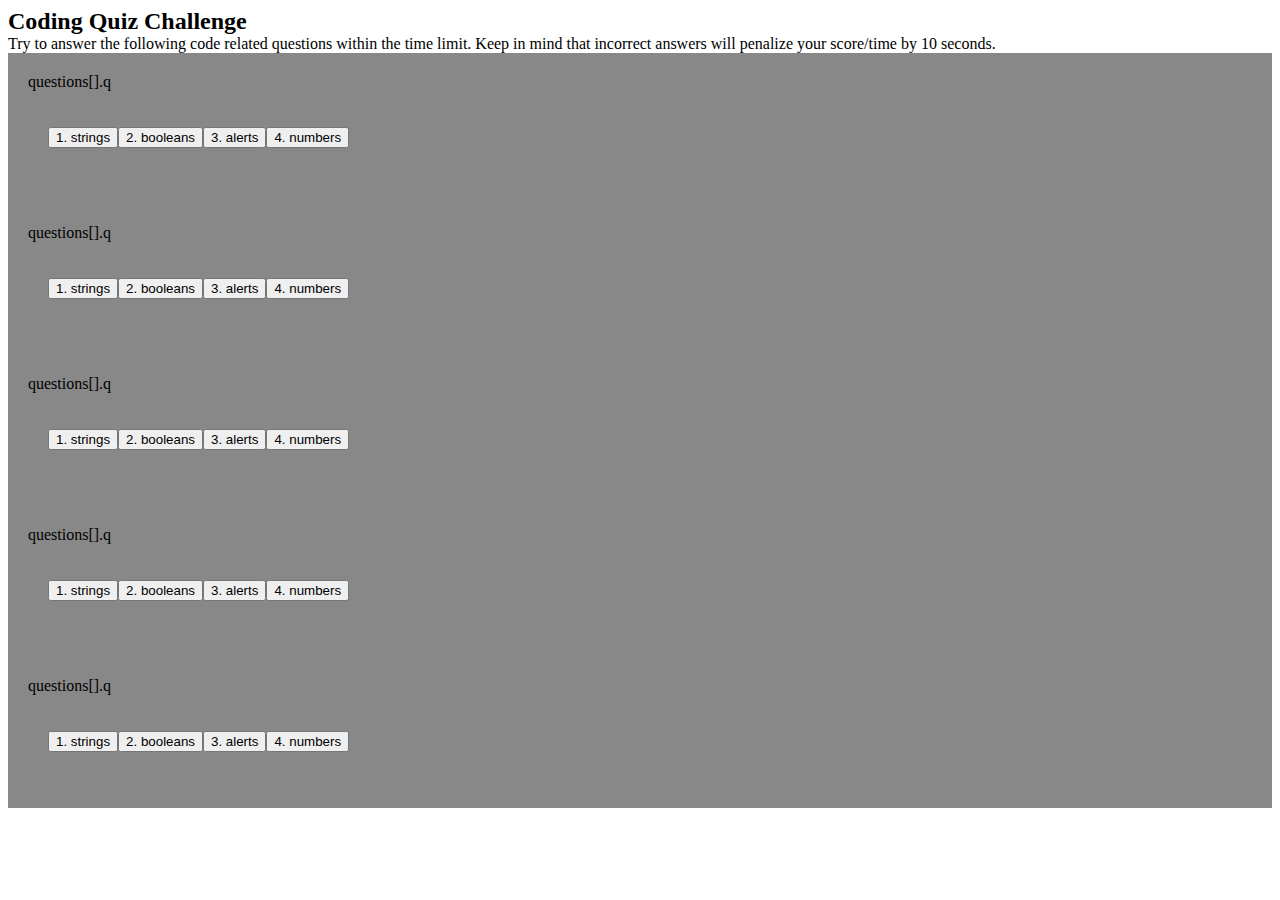
<file: NEW/index.html>
<!DOCTYPE html>
<html lang="en">
  <head>
    <meta charset="UTF-8" />
    <meta name="viewport" content="width=device-width, initial-scale=1.0" />
    <meta http-equiv="X-UA-Compatible" content="ie=edge" />
    <title>Look Ma No HTML</title>
  </head>
  <body>
    <script src="./assets/js/script.js"></script>
  </body>
</html>
</file>
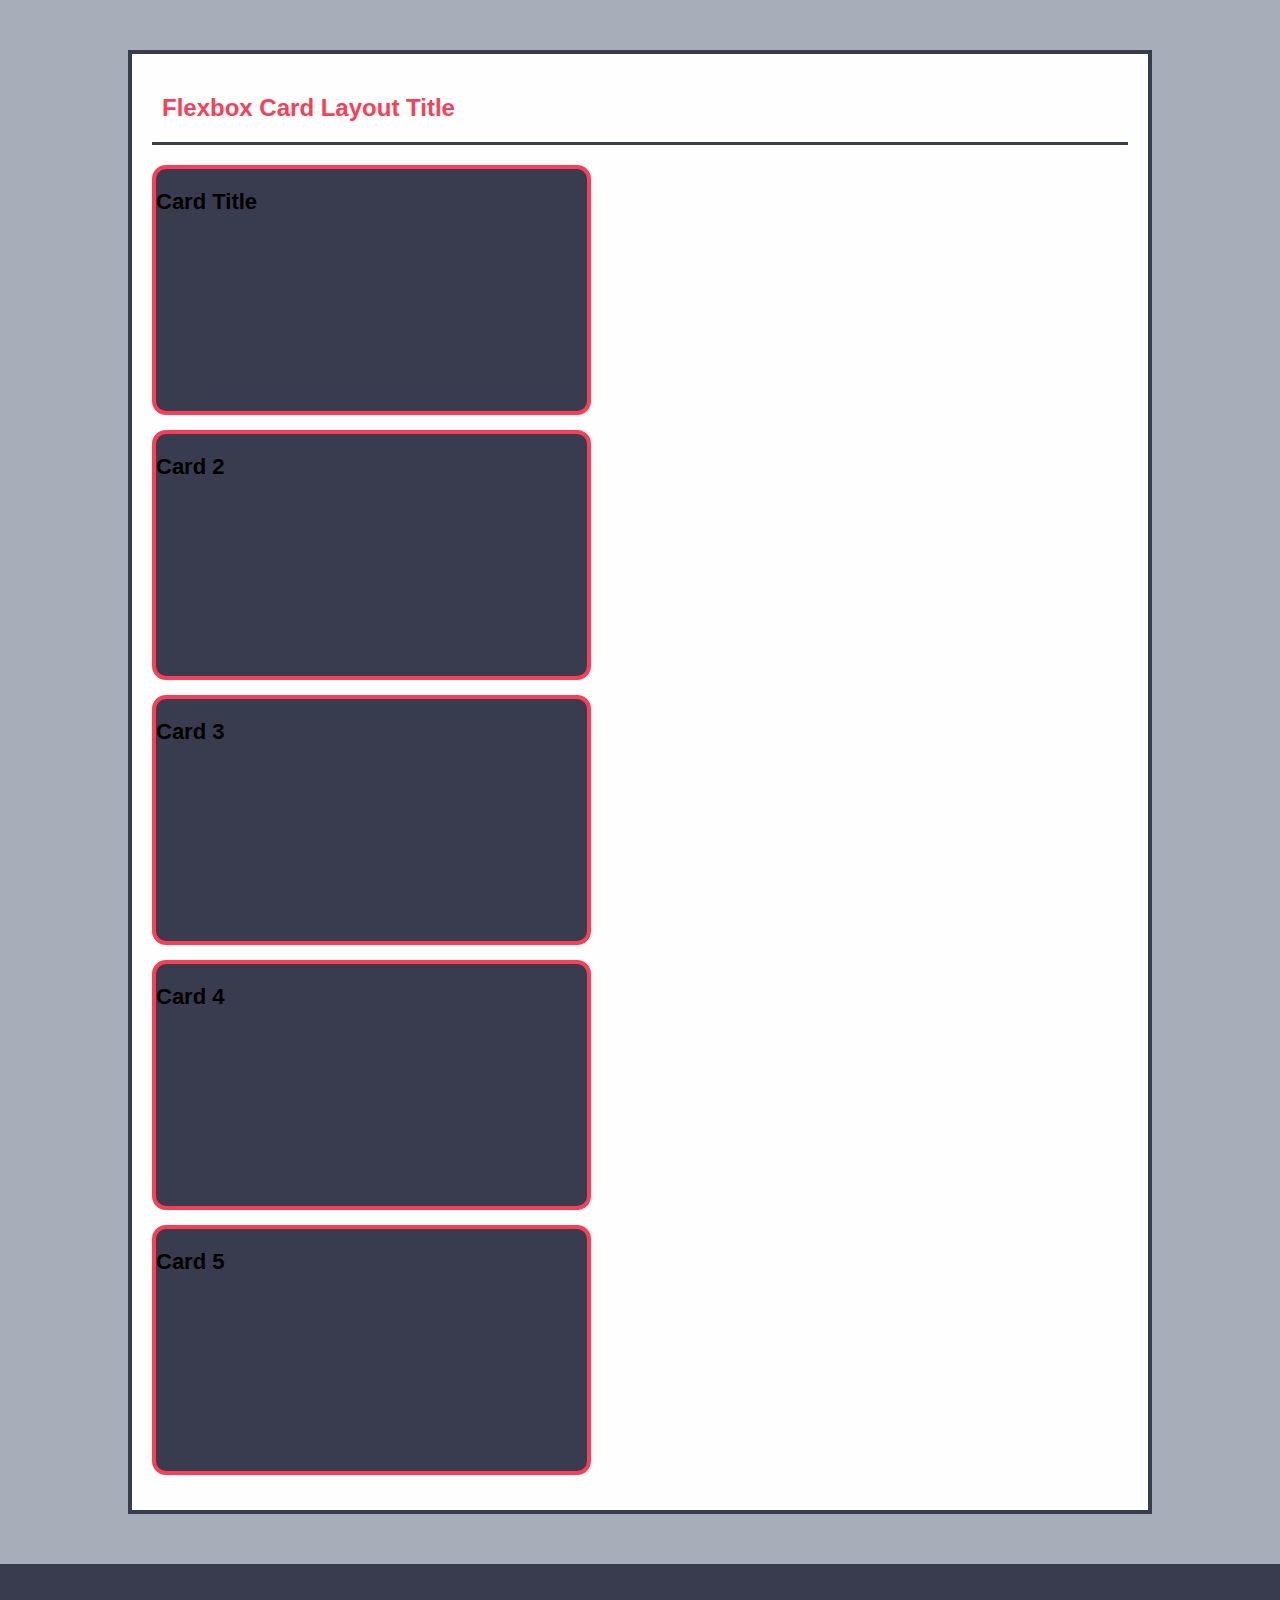
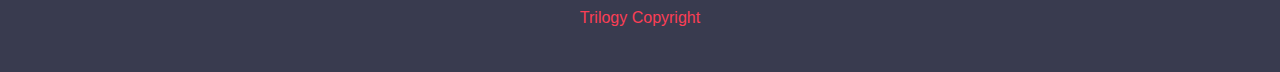
<file: CLASS/02-Advanced-CSS/01-Activities/01-Flexbox-Cards/Unsolved/index.html>
<!DOCTYPE html>
<html lang="en">
  <head>
    <meta charset="UTF-8" />
    <meta name="viewport" content="width=device-width, initial-scale=1.0" />
    <meta http-equiv="X-UA-Compatible" content="ie=edge" />
    <title>Flexbox Cards</title>
    <link rel="stylesheet" href="./assets/css/style.css" />
  </head>

  <body>
    <main>
      <h2>Flexbox Card Layout Title</h2>
      <div class="flex-container">
        <div class="flex-item">
          <span>Card Title</span>
        </div>
        <div class="flex-item">
          <span>Card 2</span>
        </div>
        <div class="flex-item">
          <span>Card 3</span>
        </div>
        <div class="flex-item">
          <span>Card 4</span>
        </div>
        <div class="flex-item">
          <span>Card 5</span>
        </div>
      </div>
    </main>

    <footer>
      Trilogy Copyright
    </footer>
  </body>
</html>
</file>
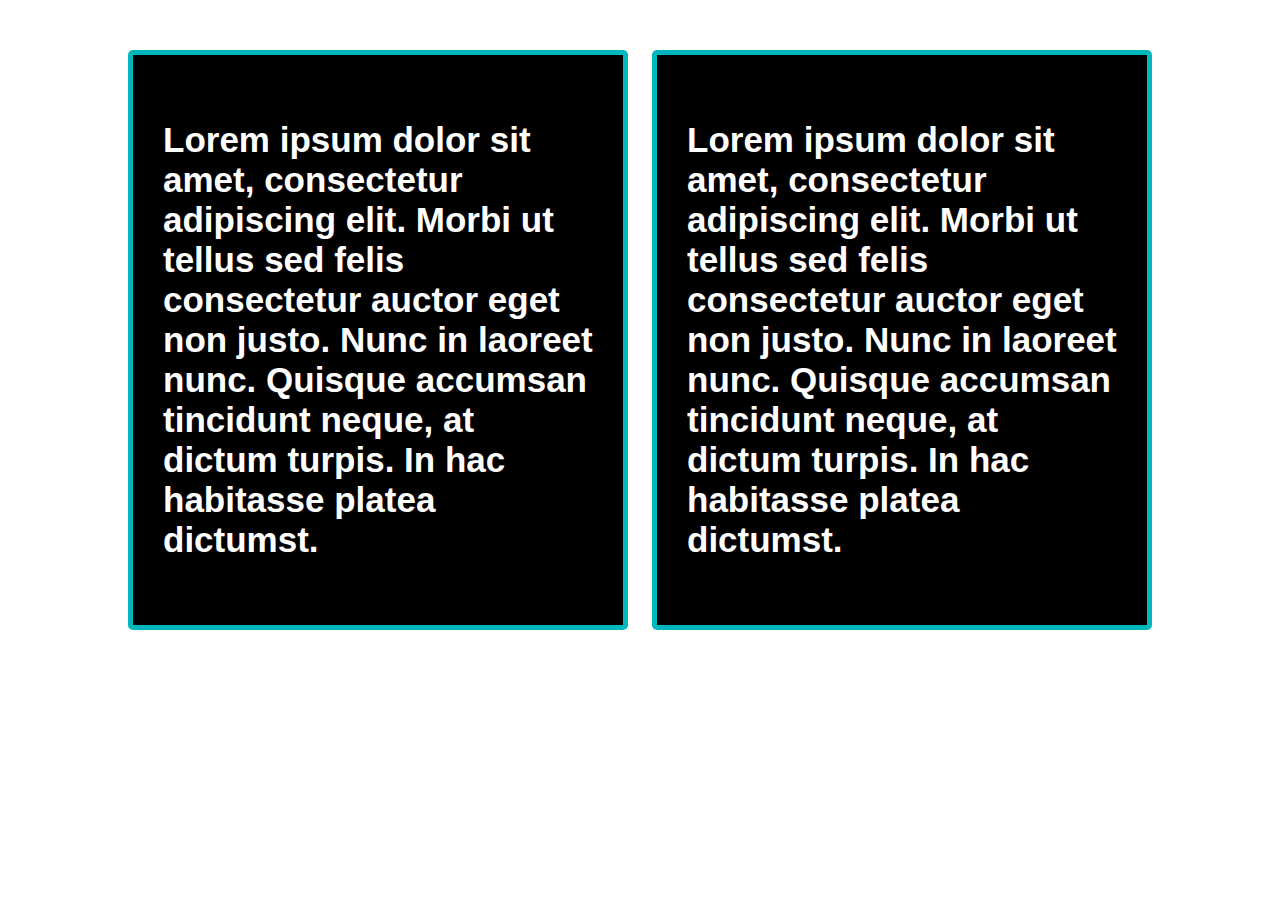
<file: CLASS/02-Advanced-CSS/01-Activities/02-Media-Queries/Unsolved/index.html>
<!DOCTYPE html>
<html lang="en-us">
  <head>
    <meta charset="UTF-8" />
    <title>HTML</title>
    <link rel="stylesheet" type="text/css" href="assets/css/style.css" />
  </head>

  <body>
    <div class="wrapper">
      <section id="main-content">
        <p>
          Lorem ipsum dolor sit amet, consectetur adipiscing elit. Morbi ut
          tellus sed felis consectetur auctor eget non justo. Nunc in laoreet
          nunc. Quisque accumsan tincidunt neque, at dictum turpis. In hac
          habitasse platea dictumst.
        </p>
      </section>

      <section id="sidebar">
        <p>
          Lorem ipsum dolor sit amet, consectetur adipiscing elit. Morbi ut
          tellus sed felis consectetur auctor eget non justo. Nunc in laoreet
          nunc. Quisque accumsan tincidunt neque, at dictum turpis. In hac
          habitasse platea dictumst.
        </p>
      </section>
    </div>
  </body>
</html>
</file>
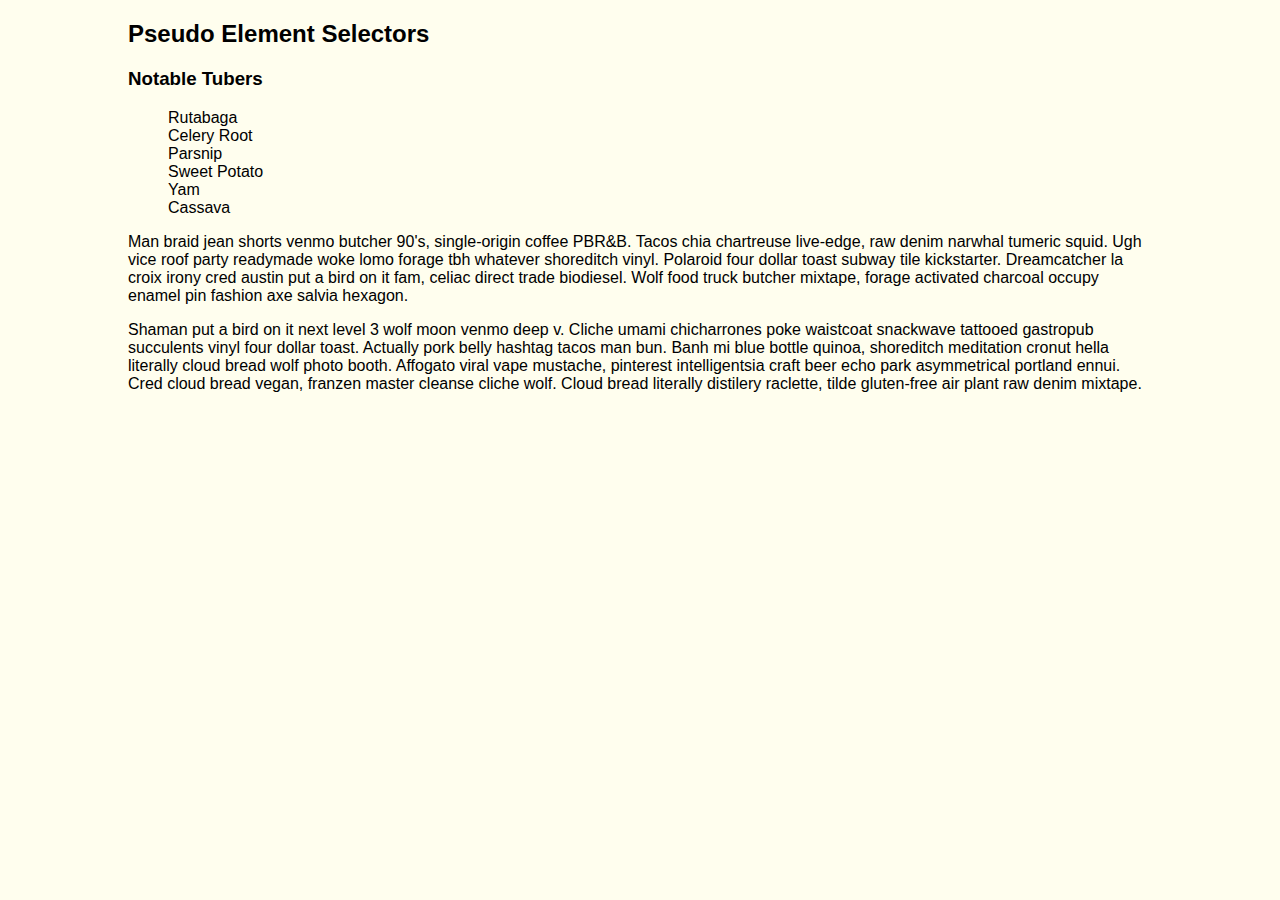
<file: CLASS/02-Advanced-CSS/01-Activities/04-Pseudo-Classes/Unsolved/index.html>
<!DOCTYPE html>
<html lang="en">
  <head>
    <meta charset="UTF-8" />
    <meta name="viewport" content="width=device-width, initial-scale=1.0" />
    <meta http-equiv="X-UA-Compatible" content="ie=edge" />
    <title>Pseudo Elements & Classes</title>
    <link rel="stylesheet" href="./assets/css/style.css" />
  </head>
  <body>
    <header>
      <nav></nav>
    </header>
    <main>
      <section>
        <h2>Pseudo Element Selectors</h2>
        <h3>Notable Tubers</h3>
        <ul class="tubers">
          <li>
            <a href="https://en.wikipedia.org/wiki/Rutabaga" target="_blank"
              >Rutabaga</a
            >
          </li>
          <li>
            <a href="https://en.wikipedia.org/wiki/Celery_root" target="_blank"
              >Celery Root</a
            >
          </li>
          <li>
            <a href="https://en.wikipedia.org/wiki/Parsnip" target="_blank"
              >Parsnip</a
            >
          </li>
          <li>
            <a href="https://en.wikipedia.org/wiki/Sweet_potato" target="_blank"
              >Sweet Potato</a
            >
          </li>
          <li>
            <a href="https://en.wikipedia.org/wiki/Yam" target="_blank">Yam</a>
          </li>
          <li>
            <a href="https://en.wikipedia.org/wiki/Cassava" target="_blank"
              >Cassava</a
            >
          </li>
        </ul>
        <p class="intro">
          Man braid jean shorts venmo butcher 90's, single-origin coffee PBR&B.
          Tacos chia chartreuse live-edge, raw denim narwhal tumeric squid. Ugh
          vice roof party readymade woke lomo forage tbh whatever shoreditch
          vinyl. Polaroid four dollar toast subway tile kickstarter.
          Dreamcatcher la croix irony cred austin put a bird on it fam, celiac
          direct trade biodiesel. Wolf food truck butcher mixtape, forage
          activated charcoal occupy enamel pin fashion axe salvia hexagon.
        </p>
      </section>

      <section>
        <p class="conclusion">
          Shaman put a bird on it next level 3 wolf moon venmo deep v. Cliche
          umami chicharrones poke waistcoat snackwave tattooed gastropub
          succulents vinyl four dollar toast. Actually pork belly hashtag tacos
          man bun. Banh mi blue bottle quinoa, shoreditch meditation cronut
          hella literally cloud bread wolf photo booth. Affogato viral vape
          mustache, pinterest intelligentsia craft beer echo park asymmetrical
          portland ennui. Cred cloud bread vegan, franzen master cleanse cliche
          wolf. Cloud bread literally distilery raclette, tilde gluten-free air
          plant raw denim mixtape.
        </p>
      </section>
    </main>
  </body>
</html>
</file>
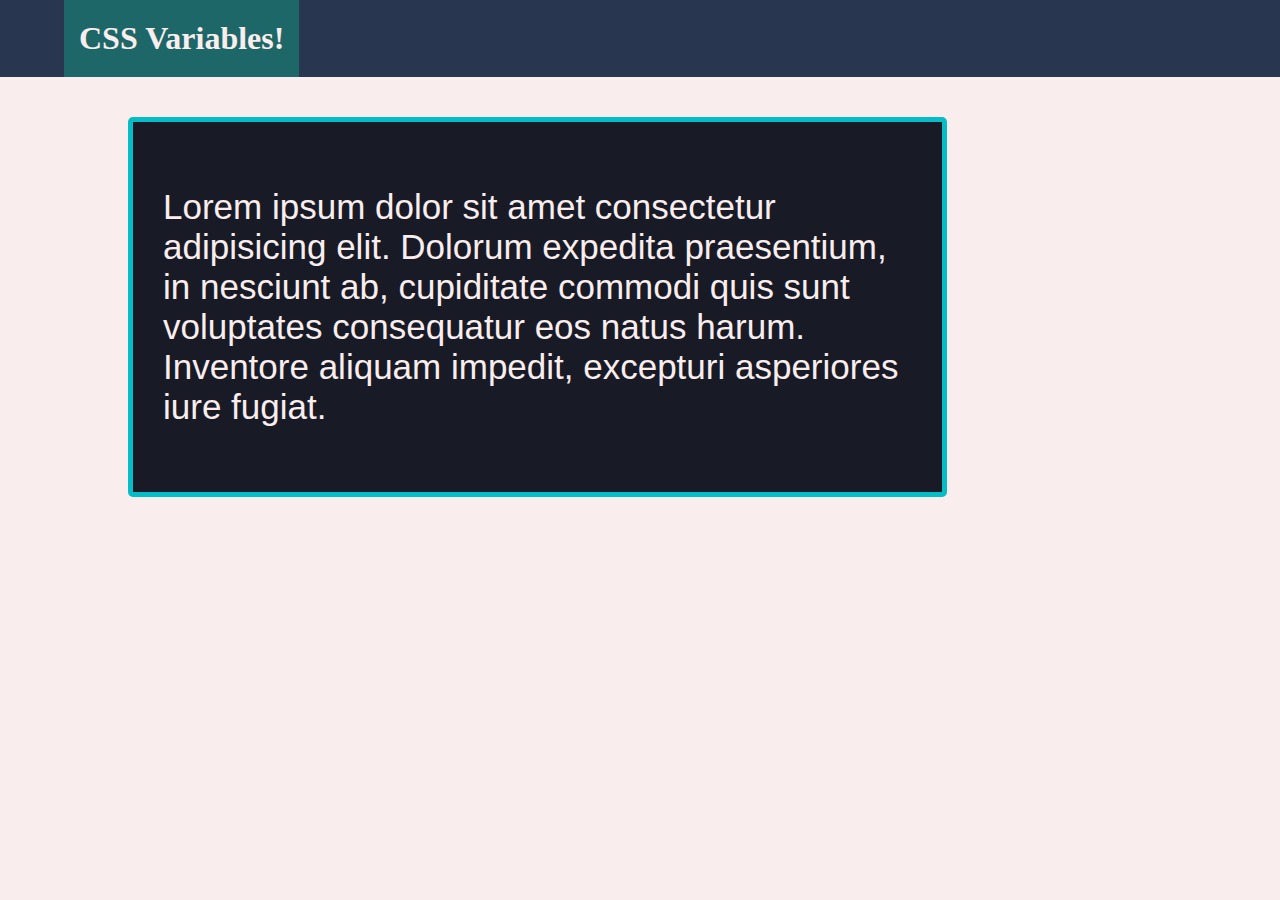
<file: CLASS/02-Advanced-CSS/01-Activities/05-CSS-Variables/Unsolved/index.html>
<!-- Media Query Demo (check the CSS page) -->
<!doctype html>
<html lang="en-us">
<head>
  <meta charset="UTF-8">
  <title>CSS Variables</title>
  <link rel="stylesheet" type="text/css" href="assets/css/style.css">
</head>

<body>
  <header>
    <div class="header-wrapper">
      <h1>
        <a href="#">CSS Variables!</a>
      </h1>
    </div>
  </header>
  <div class="wrapper">
    <section id="main-content">
      <p>Lorem ipsum dolor sit amet consectetur adipisicing elit. Dolorum expedita praesentium, in nesciunt ab, cupiditate commodi quis sunt voluptates consequatur eos natus harum. Inventore aliquam impedit, excepturi asperiores iure fugiat.</p>
    </section>
  </div>
</body>

</html>
</file>
<file: CLASS/02-Advanced-CSS/01-Activities/01-Flexbox-Cards/Unsolved/assets/css/style.css>
/* tells browser to fix box model calculations */
* {
  box-sizing: border-box;
}

/* gets rid of browser's margins and sets background color */
body {
  margin: 0;
  padding: 0;
  background-color: #a8adba;
  font-family: Arial, Helvetica, sans-serif;
  display: flex;
  flex-direction: column;
  min-height: 100vh;
}

/* <main> */
main {
  width: 80%;
  /* centers on page using auto for left/right */
  margin: 50px auto;
  /* adds padding so html inside has space */
  padding: 20px;
  background-color: #fefeff;
  border: 4px solid #393b4f;
}

/* targets <h2> element inside of <main> */
main h2 {
  color: #fb3e55;
  /* sets padding to 0 top, 10 right and left, and 20 bottom */
  padding: 0 10px 20px;
  border-bottom: 3px solid #393b4f;
}

.flex-container {
  /* TODO: Enter your CSS here */
}

/* flex child */
.flex-item {
  /* makes each one 45%, putting 10% between each element on the page */
  width: 45%;
  /* rounded corners */
  border-radius: 14px;
  border: 4px solid #fb3e55;
  background-color: #393b4f;
  font-size: 22px;
  font-weight: bold;
  /* puts space between each one vertically */
  margin-bottom: 15px;
  /* for files in local images folder, use url('../images/file-name.jpg') */
  background-image: url('https://via.placeholder.com/1000/393b4f/fb3e55?text=Placeholder');
  /* tells background to fit box no matter what */
  background-size: cover;
  /* crops it at the center */
  background-position: center;
  /* padding top and bottom 20px, 0 for left/right */
  padding: 20px 0;
  /* sets minimum height value so there's room */
  min-height: 250px;

  /* rather than using position, use flexbox and create columns instead of rows 
  TODO: Enter your CSS here.
  */
}

/* for text area inside of flex item */
.flex-item span {
  /* TODO: Enter your CSS here */
}

footer {
  width: 100%;
  padding: 45px 0;
  background-color: #393b4f;
  color: #fb3e55;
  margin-top: auto;
  text-align: center;
}
</file>
<file: CLASS/02-Advanced-CSS/01-Activities/02-Media-Queries/Unsolved/assets/css/style.css>
:root {
  --aquamarine: aquamarine;
  --black: #272727;
}

html {
  box-sizing: border-box;
  font-family: Arial, Helvetica, sans-serif;
  font-weight: 600;
  font-size: 10px;
  color: var(--black);
  text-shadow: 0 2px 0 rgba(122, 59, 59, 0.07);
}

*,
*:before,
*:after {
  box-sizing: inherit;
}

body {
  margin: 50px;
}

.wrapper {
  width: 1024px;
  margin: 40px auto;
}

#main-content,
#sidebar {
  width: 500px;
  padding: 30px;
  display: flex;
  justify-content: center;
  align-items: center;
  border: 5px solid rgba(0, 240, 248, 0.76);
  border-radius: 5px;
  font-size: 35px;
}

#main-content {
  float: left;
  color: white;
  background: black;
}

#sidebar {
  float: right;
  color: white;
  background: black;
}

/* TODO: Add media queries for the following screen sizes */

/* Width at 1024px and below */

/* Width at 768px and below */

/* Width at 600px and below */

/* Width at 480px and below */

/* Width at 480px and below */
</file>
<file: CLASS/02-Advanced-CSS/01-Activities/04-Pseudo-Classes/Unsolved/assets/css/style.css>
* {
  box-sizing: border-box;
}

body {
  background: #fffeee;
  font-family: Arial, Helvetica, sans-serif;
  margin: 0;
  padding: 0;
}

section {
  padding: 0 10%;
}

a {
  color: black;
  text-decoration: none;
}

ul {
  list-style: none outside;
}

li {
  list-style: none;
  width: 135px;
}

/* TODO: Add your code to change the style of the list items when hovering over them */

/* TODO: Add your code to add a potato emoji to the list item */

/* TODO: Add your code to change the potato to a heart */

/* TODO: Add your code to give every other list item a different background color */

/* TODO: Add your code to make the first line of the first paragraph bold */

/* TODO: Add your code to change the style of the first letter of the second paragraph */
</file>
<file: CLASS/02-Advanced-CSS/01-Activities/05-CSS-Variables/Unsolved/assets/css/style.css>
* {
  box-sizing: border-box;
}

/* TODO: Extract colors to CSS Variables */

body {
  background-color: #f9eded;
  margin: 0;
  padding: 0;
  font-family: Arial, Helvetica, sans-serif;
}

h1,
h2,
h3,
h4,
h5,
h6 {
  font-family: cursive;
}

/* TODO: Replace the color hex codes with CSS variables */
header {
  background-color: #29364f;
}

.header-wrapper {
  width: 90%;
  margin: 0 auto;
  display: flex;
  flex-wrap: wrap;
  align-items: center;
}

.header-wrapper h1 {
  margin: 0;
  background-color: #1d6768;
  padding: 20px 15px;
}

.header-wrapper h1 a {
  color: #f9eded;
  text-decoration: none;
}

.header-wrapper nav {
  margin-left: auto;
  display: flex;
  flex-wrap: auto;
  justify-content: center;
}

.header-wrapper nav a {
  color: #f9eded;
  padding: 0 15px;
  font-size: 20px;
  text-decoration: none;
  border-right: 2px solid #337eaa;
}

.header-wrapper nav a:last-child {
  border-right: none;
}

.wrapper {
  width: 1024px;
  margin: 40px auto;
}

#main-content {
  width: 80%;
  padding: 30px;
  display: flex;
  justify-content: center;
  align-items: center;
  border: 5px solid rgba(0, 240, 248, 0.76);
  border-radius: 5px;
  font-size: 35px;
}

#main-content {
  float: left;
  color: #f9eded;
  background: #181b26;
}
</file>
